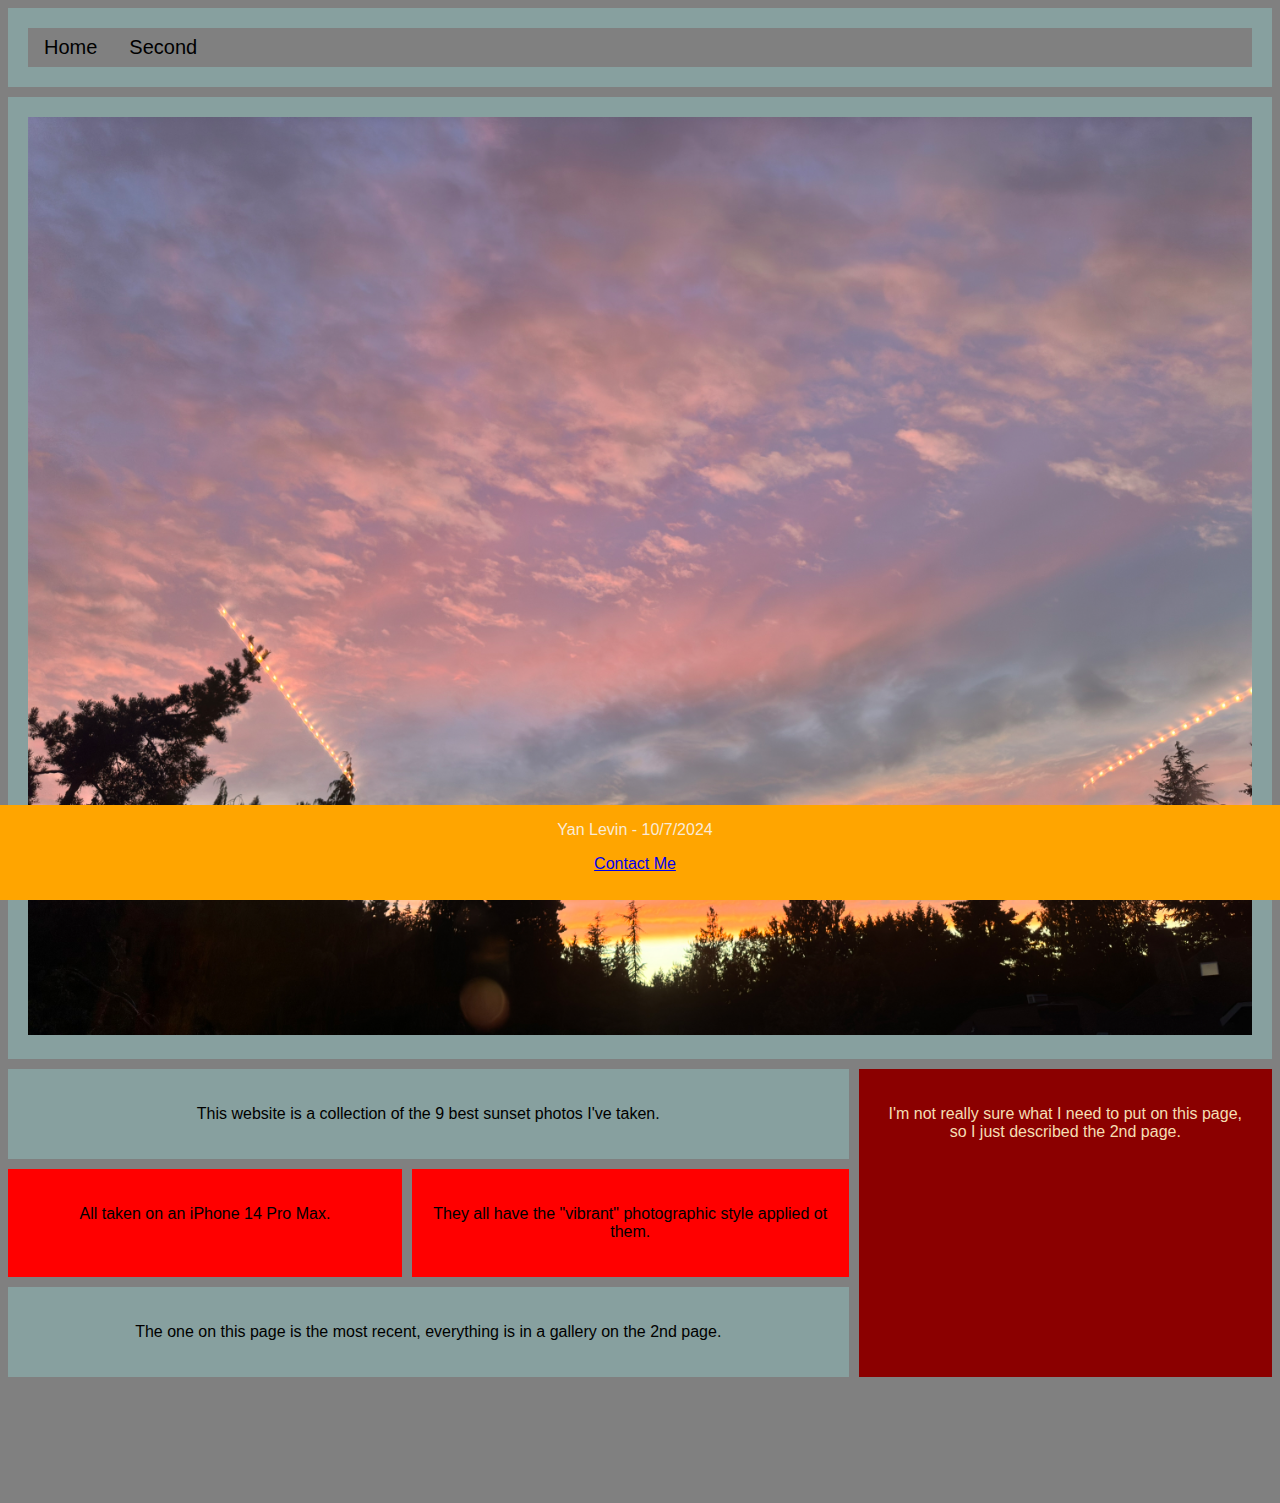
<file: index.html>
<!DOCTYPE html>
<html lang="en">
<head>
    <meta charset="UTF-8">
    <meta name="viewport" content="width=device-width, initial-scale=1.0">
    <title>CSS Grid Learning</title>
    <link rel="stylesheet" href="css/style.css">
</head>

<body>
    <div class="grid-container" style="margin-bottom: 10%;">
        <div class="grid-item navmenu">
            <ul class="nav">
                <li><a href="index.html">Home</a></li>
                <li><a href="second.html">Second</a></li>
            </ul>
        </div>
        <div class="grid-item mainimg">
            <img src="images/sunset.JPEG" style="width: 100%;">
        </div>
        <div class="grid-item main-content">
            <p>This website is a collection of the 9 best sunset photos I've taken.</p>
        </div>
        <div class="grid-item side-nav" style="background-color: darkred; color: wheat; text-align: center;">
            <p>I'm not really sure what I need to put on this page, so I just described the 2nd page.</p>
        </div>
        <div class="grid-item ss1" style="background-color: red;">
            <p>All taken on an iPhone 14 Pro Max.</p>
        </div>
        <div class="grid-item ss2" style="background-color: red;">
            <p>They all have the "vibrant" photographic style applied ot them.</p>
        </div>
        <div class="grid-item main-content2">
            <p>The one on this page is the most recent, everything is in a gallery on the 2nd page.</p>
        </div>
    </div>
    <div class="footer" style="background-color: orange; color: antiquewhite;">
        <p>Yan Levin - 10/7/2024</p>
        <a href="mailto:ylevin@eastsideprep.org">Contact Me</a>
    </div>
</body>

</html>
</file>
<file: css/style.css>
body {
    background-color: rgb(128, 128, 128);
    font-family: 'Segoe UI', Tahoma, Geneva, Verdana, sans-serif;
}
.nav {
    list-style-type: none;
    background-color: gray;
    margin: 0;
    padding: 0;
    overflow: hidden;
}
ul.nav li {
    float: left
}
ul.nav li a {
    display: block;
    padding: 8px 16px;
    color: black;
    text-decoration: none;
    font-size: 20px;
}
ul.nav a:hover {
    background-color: #555;
    color: white;
}

.grid-container {
    display: grid;
    grid-gap: 10px;
    grid-template-columns: auto auto auto;
}

.grid-item {
    text-align: center;
    font-size: 30;
    padding: 20px;
    background-color: rgb(135, 160, 159);
}

.navmenu {
    grid-column: 1 / span 3;
    grid-row: 1;
}

.mainimg {
    grid-column: 1 / span 3;
    grid-row: 2;
}

.main-content {
    grid-column: 1 / span 2;
    grid-row: 3;
}

.ss1 {
    grid-column: 1 / span 1;
    grid-row: 4;
}
.ss2 {
    grid-column: 2 / span 1;
    grid-row: 4;
}
.main-content2 {
    grid-column: 1 / span 2;
    grid-row: 5;
}
.side-nav {
    grid-column: 3 / span 1;
    grid-row: 3 / span 3
}


.title {
    grid-column: 1 / span 3;
    grid-row: 2;
}

.ggi {
    text-align: center;
    font-size: 30;
    padding: 20px;
}

.img1 {
    grid-column: 1;
    grid-row: 3;
}
.img2 {
    grid-column: 2;
    grid-row: 3;
}
.img3 {
    grid-column: 3;
    grid-row: 3;
}
.img4 {
    grid-column: 1;
    grid-row: 4;
}
.img5 {
    grid-column: 2;
    grid-row: 4;
}
.img6 {
    grid-column: 3;
    grid-row: 4;
}
.img7 {
    grid-column: 1;
    grid-row: 5;
}
.img8 {
    grid-column: 2;
    grid-row: 5;
}
.img9 {
    grid-column: 3;
    grid-row: 5;
}

.footer {
    position: fixed;
    bottom: 0;
    right: 0;
    width: 100%;
    height: 10%;
    text-align: center;
    padding: 5px;
    padding-top: 0px;
}
</file>
